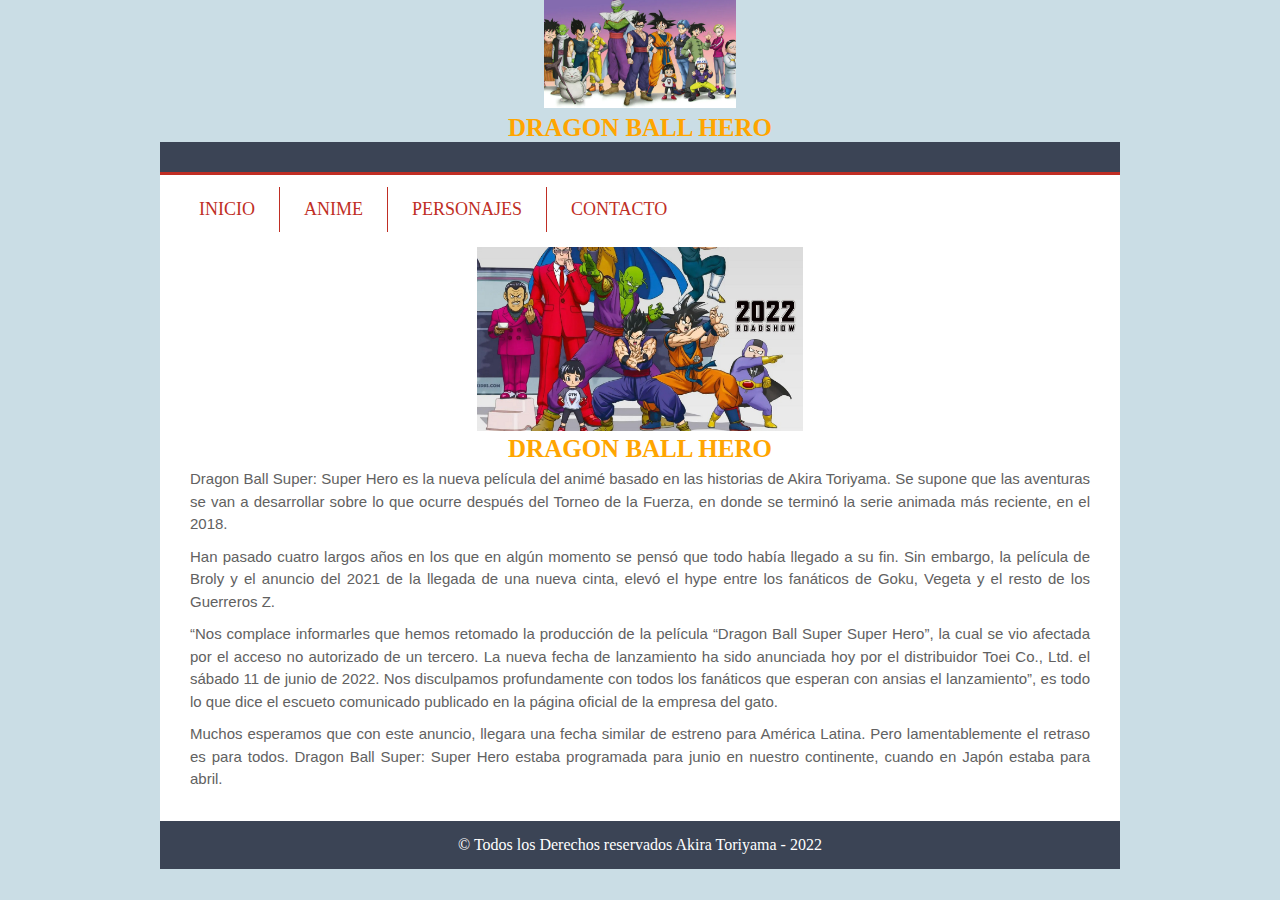
<file: index.html>
<!DOCTYPE html>
<html lang="es-DO">
  <head>
    <meta charset="utf-8">
    <title>Dragon Ball Super Hero</title>
    <link rel="icon" href="imagenes/1.jpg">
    <link rel="stylesheet" href="css/estilos.css">
  </head>
    <h3><a href="index.html"><img src="imagenes/1.jpg" height="15%" width="15%" alt=""></a><br>Dragon Ball Hero</h3>
  <body>
    <div id="contenedor">
      <header>
      <nav class="">
        <ul>
          <li><a href="#">Inicio</a></li>
          <li><a href="Anime.html">Anime</a></li>
          <li><a href="Personajes.html">Personajes</a></li>
          <li><a href="contacto.html">contacto</a></li>
        </ul>
          <a href="#"><img src="imagenes/2.jpg" alt="Logo de Dragon"title="Logo de Dragon" height="35%"width="35%"></a><br>
      </nav>
      </header>
      <main>
    <section>
      <article>
        <h3>Dragon Ball Hero</h3>
        <p>Dragon Ball Super: Super Hero es la nueva película del animé basado en las historias de Akira Toriyama. Se supone que las aventuras se van a desarrollar sobre lo que ocurre después del Torneo de la Fuerza, en donde se terminó la serie animada más reciente, en el 2018.</p>
        <p>Han pasado cuatro largos años en los que en algún momento se pensó que todo había llegado a su fin. Sin embargo, la película de Broly y el anuncio del 2021 de la llegada de una nueva cinta, elevó el hype entre los fanáticos de Goku, Vegeta y el resto de los Guerreros Z.</p>
        <p>“Nos complace informarles que hemos retomado la producción de la película “Dragon Ball Super Super Hero”, la cual se vio afectada por el acceso no autorizado de un tercero. La nueva fecha de lanzamiento ha sido anunciada hoy por el distribuidor Toei Co., Ltd. el sábado 11 de junio de 2022. Nos disculpamos profundamente con todos los fanáticos que esperan con ansias el lanzamiento”, es todo lo que dice el escueto comunicado publicado en la página oficial de la empresa del gato.</p>
        <p>Muchos esperamos que con este anuncio, llegara una fecha similar de estreno para América Latina. Pero lamentablemente el retraso es para todos. Dragon Ball Super: Super Hero estaba programada para junio en nuestro continente, cuando en Japón estaba para abril.</p>
      </article>
    </section>
  </main>
  <footer>
        &copy; Todos los Derechos reservados Akira Toriyama - 2022
  </footer>
  </div>
  </body>
</html>
</file>
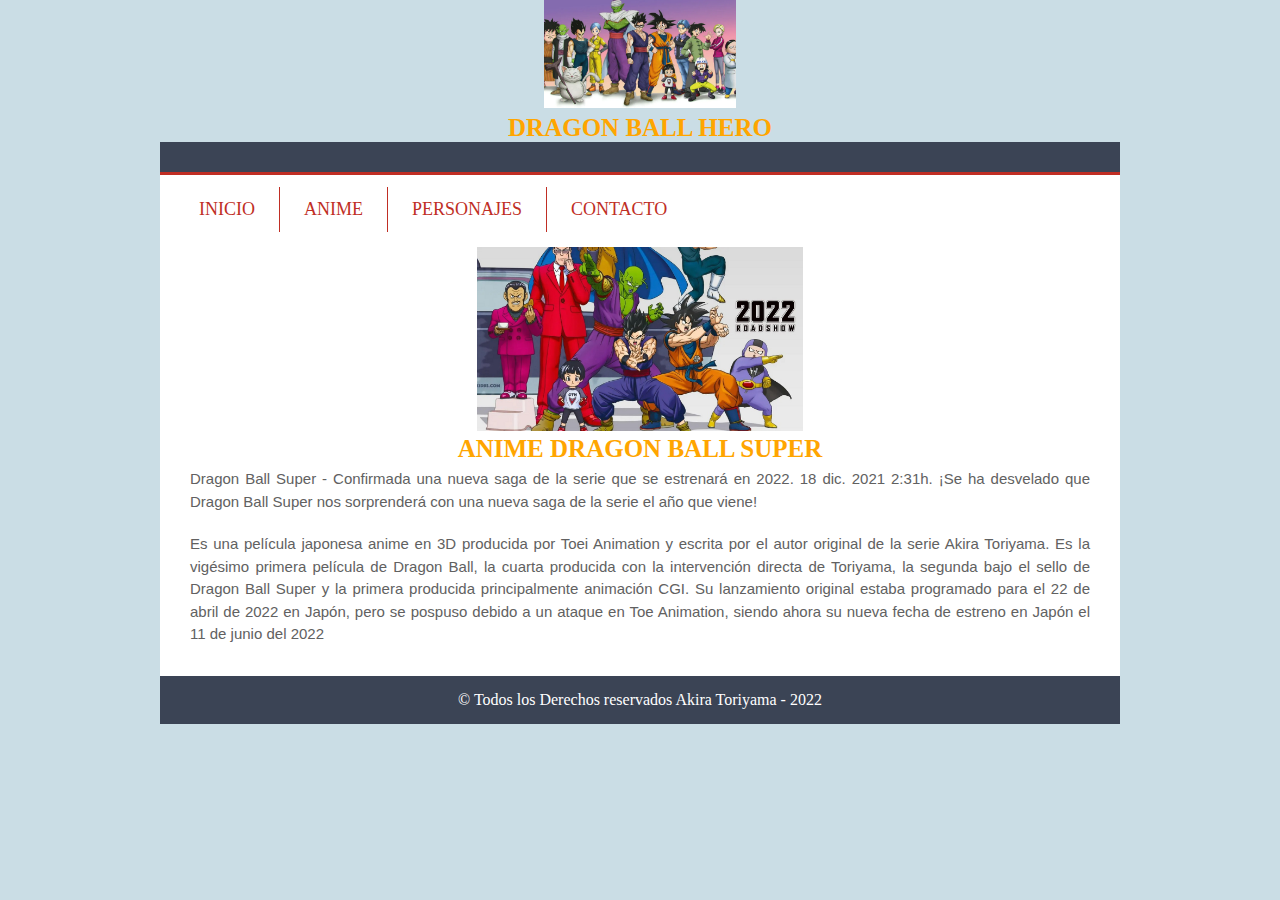
<file: Anime.html>
<!DOCTYPE html>
<html lang="es-DO">
  <head>
    <meta charset="utf-8">
    <title>Anime</title>
    <link rel="icon" href="imagenes/1.jpg">
    <link rel="stylesheet" href="css/estilos.css">
  </head>
    <h3><a href="index.html"><img src="imagenes/1.jpg" height="15%" width="15%" alt=""><center></a>Dragon Ball Hero</h3></center>
  <body>
    <div id="contenedor">
      <header>
        <nav>
          <ul>
            <li><a href="index.html">Inicio</a></li>
            <li><a href="Anime.html">Anime</a></li>
            <li><a href="Personajes.html">Personajes</a></li>
            <li><a href="contacto.html">contacto</a></li>
          </ul>
          <a href="#"><img src="imagenes/2.jpg" alt="Logo de Dragon"title="Logo de Dragon" height="35%"width="35%"></a>
        </nav>
      </header>
      <main>
    <section>
      <article>
        <h3>Anime Dragon Ball Super</h3>
        <p>Dragon Ball Super - Confirmada una nueva saga de la serie que se estrenará en 2022. 18 dic. 2021 2:31h. ¡Se ha desvelado que Dragon Ball Super nos sorprenderá con una nueva saga de la serie el año que viene!<p>
        <p>Es una película japonesa anime en 3D producida por Toei Animation y escrita por el autor original de la serie Akira Toriyama. Es la vigésimo primera película de Dragon Ball, la cuarta producida con la intervención directa de Toriyama, la segunda bajo el sello de Dragon Ball Super y la primera producida principalmente animación CGI. Su lanzamiento original estaba programado para el 22 de abril de 2022 en Japón, pero se pospuso debido a un ataque en Toe Animation, siendo ahora su nueva fecha de estreno en Japón el 11 de junio del 2022</p>
      </article>
    </section>
  </main>
  <footer>
        &copy; Todos los Derechos reservados Akira Toriyama - 2022
  </footer>
  </div>
  </body>
</html>
</file>
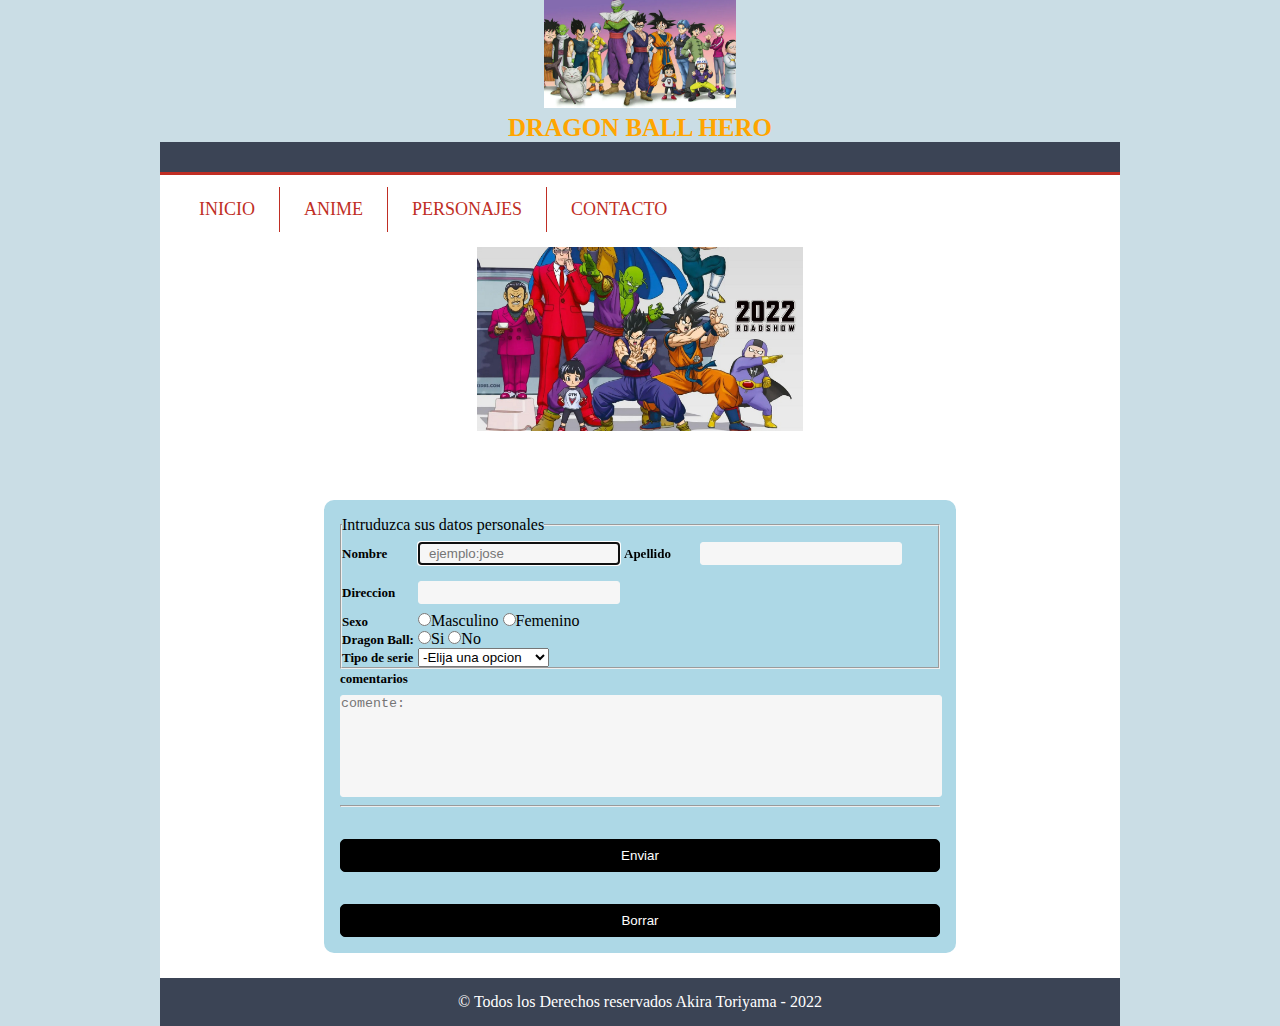
<file: contacto.html>
<!DOCTYPE html>
<html lang="es-DO">
  <head>
    <meta charset="utf-8">
    <title>Anime</title>
    <link rel="icon" href="imagenes/1.jpg">
    <link rel="stylesheet" href="css/estilos.css">
  </head>
    <h3><a href="index.html"><img src="imagenes/1.jpg" height="15%" width="15%" alt=""><center></a>Dragon Ball Hero</h3></center>
  <body>
    <div id="contenedor">
      <header>
        <nav>
          <ul>
            <li><a href="index.html">Inicio</a></li>
            <li><a href="Anime.html">Anime</a></li>
            <li><a href="Personajes.html">Personajes</a></li>
            <li><a href="contacto.html">Contacto</a></li>
          </ul>
          <a href="#"><img src="imagenes/2.jpg" alt="Logo de Dragon"title="Logo de Dragon" height="35%"width="35%"></a>
        </nav>
      </header>
      <main>
    <section>
      <article>
        <form>
              <fieldset>
                <legend>Intruduzca sus datos personales</legend>
                <label for="nom">Nombre</label>
                <input type="text" id="nom" autofocus required placeholder="ejemplo:jose">
                <label for="ape">Apellido</label>
                <input type="text" id="ape" required>
                <br>
                <label for="dir">Direccion</label>
                <input type="text" id="dir">
                <br>
                <label for="sexo">Sexo</label>
                <input type="radio" name="sexo" id="sexo">Masculino
                <input type="radio" name="sexo" id="sexo">Femenino
                <br>
                <label for="dra">Dragon Ball:</label>
                <input type="radio" name="Dragon Ball" id="dra">Si
                <input type="radio" name="Dragon Ball" id="dra">No
                <br>
                <label for="tipo">Tipo de serie</label>
                <select id="tipo">
                  <option>-Elija una opcion</option>
                  <option>Dragon Ball z</option>
                  <option>Dragon Ball Super</option>
                  <option>Dragon Ball gt</option>
                  <option>Dragon Ball heroe</option>
                  <option>Dragon Ball Af</option>
                </select>
                <br>
              </fieldset>
              <label for="com"> comentarios</label>
              <textarea id="com" rows="10" cols="53" placeholder="comente:"></textarea>
              <hr>
              <input class="enviar" type="submit" value="Enviar">
              <input class="reset" type="reset" value="Borrar">
            </form>
      </article>
    </section>
  </main>
  <footer>
        &copy; Todos los Derechos reservados Akira Toriyama - 2022
  </footer>
  </div>
  </body>
</html>
</file>
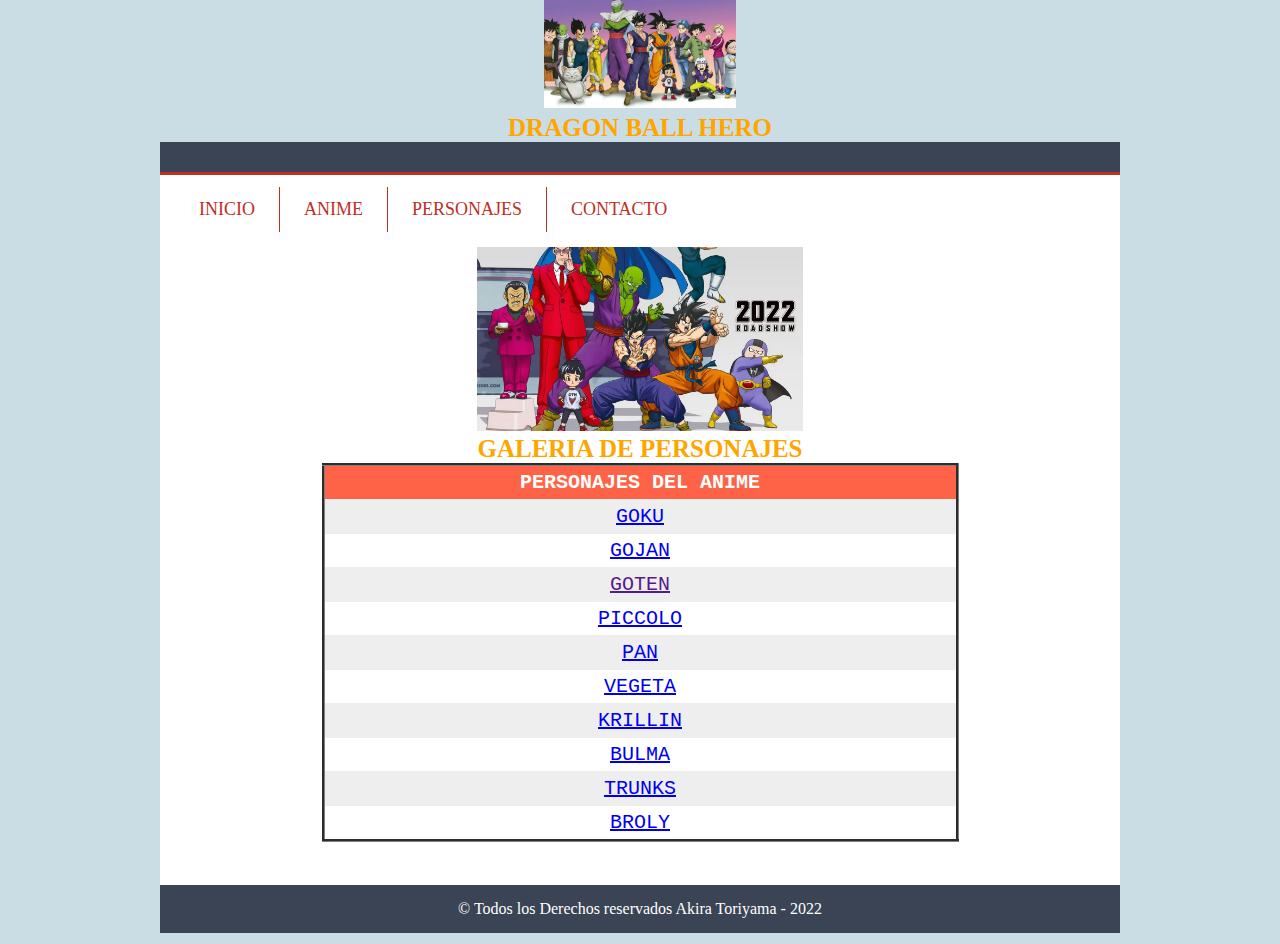
<file: Personajes.html>
<!DOCTYPE html>
<html lang="es-DO">
  <head>
    <meta charset="utf-8">
    <title>personaje_de_Dragon_Ball</title>
    <link rel="icon" href="imagenes/1.jpg">
    <link rel="stylesheet" href="css/estilos.css">
  </head>
    <h3><a href="index.html"><img src="imagenes/1.jpg" height="15%" width="15%" alt=""><br></a>Dragon Ball Hero</h3>
  <body>
    <div id="contenedor">
      <header>
        <nav>
          <ul>
            <li><a href="index.html">Inicio</a></li>
            <li><a href="Anime.html">Anime</a></li>
            <li><a href="Personajes.html">Personajes</a></li>
            <li><a href="contacto.html">contacto</a></li>
          </ul>
          <a href="#"><img src="imagenes/2.jpg" alt="Logo de Dragon"title="Logo de Dragon" height="35%"width="35%"></a>
        </nav>
      </header>
      <main>
    <section>
      <article>
        <h3>Galeria de Personajes</h3>
        <center><table border="3">
          <tr>
            <th colspan="10">Personajes del Anime</th>
          </tr>
            <tr>
            <td><a href="https://es.wikipedia.org/wiki/Son_Gok%C5%AB" target="_blank">Goku</td>
            </tr></a>
            <tr>
            <td><a href="https://es.wikipedia.org/wiki/Son_Gohan" target="_blank">Gojan</td></a>
            </tr>
            <tr>
            <td><a href="" target="_blank">Goten</td></a>
            </tr>
            <tr>
            <td><a href="https://es.wikipedia.org/wiki/Piccolo(personaje_de_Dragon_Ball)" target="_blank">piccolo</td></a>
            </tr>
            <tr>
            <td><a href="#">pan</td></a>
            </tr>
            <td><a href="https://es.wikipedia.org/wiki/Vegeta">Vegeta</td></a>
            </tr>
            <tr>
            <td><a href="https://es.wikipedia.org/wiki/Krilin">krillin</td></a>
            </tr>
            <tr>
            <td><a href="https://es.wikipedia.org/wiki/Bulma">Bulma</td></a>
            </tr>
            <tr>
            <td><a href="https://es.wikipedia.org/wiki/Trunks">Trunks</td></a>
            </tr>
            <tr>
            <td><a href="https://es.wikipedia.org/wiki/Broly">Broly</td></a>
          </tr>
        </table></center><br>
      </article>
    </section>
  </main>
  <footer>
        &copy; Todos los Derechos reservados Akira Toriyama - 2022
  </footer>
  </div>
  </body>
</html>
</file>
<file: css/estilos.css>
*{
  margin: 0;
  padding: 0;
}

#contenedor {
  margin: 0 auto;
  width: 960px;
}

body {
  background-color: #cadde5;
}

header, footer{
  background-color: #3b4455;
  padding: 15px;
  margin: auto;
  color: #fff;
  text-align: center;
  font-family: cursive;
}

header h1 span {
  text-decoration: underline;
}
header h1 span, footer p span {
  color: #ff0;
  font-weight: bold;
}

h2 span {
  color: #00f;
  font-weight: bold;
}

.parrafo {
  color: #969100;
  margin: 10px;
  text-align: justify;
}

#lista {
  color: #685a51;
  list-style-type: none;
}

h3 {
  font-size: 24px;
  text-align: center;
  color: #00f;
  font-family: sans-serif;
}

header {
  border-bottom: 3px solid #c02e24;
}

header img {
  padding-top: 15px;
}

header nav {
  float: right;
  margin: 30px 0 0 0;
}

header nav ul {
  margin: 0;
  padding: 0;
  overflow: hidden;
}

header nav ul li {
  border-right: 1px solid #c02e24;
  display: inline;
  float: left;
  font-size: 18px;
  list-style: none;
  /* margin: 0;
   padding: 0; */
  text-transform: uppercase;
}

header nav ul li:last-child {
  border: 0;
}

header nav ul li a {
  color: #c02e24;
  display: block;
  padding: 12px 24px;
  text-decoration: none;
  transition-duration: .5s;
  transition-property: background;
  transition-timing-function: linear;
}

header nav ul li a:hover {
  text-decoration: none;
  color: #fff;
  background-color: #c02e24;
}

main {
background-color: #fff;
padding: 25px;
}

main p {
  color: #616161;
  font-family: sans-serif;
  font-size: 15px;
  line-height: 1.5;
  padding: 5px;
  text-align: justify;
}

table {
  width: 70%;
  border-collapse: collapse;
  border-color: solid black;
  text-align: center;
}

th, td {
  border: solid 1px #eee;
  padding: 5px;
  text-transform: uppercase;
  font-size: 20px;
  font-family: monospace;
}

th {
  background-color: tomato;
  color: white;
  text-align: center;
}

tr:nth-child(even) {
  background-color: #eee;
}

tr:hover {
  background-color: #aaa;
  cursor: pointer;
}

h3 {
  color: orange;
  text-align: center;
  text-transform: uppercase;
  font-family: cursive;
  font-size: 25px;
}

 nav {
  float: inherit;
  margin: 30px 0 0 0;
}

 nav ul {
  margin: 0;
  padding: 0;
  overflow: hidden;
}

nav ul li {
  border-right: 1px solid #c02e24;
  display: inline;
  float: left;
  font-size: 18px;
  list-style: none;
  /* margin: 0;
   padding: 0; */
  text-transform: uppercase;
}

 nav ul li:last-child {
  border: 0;
}

 nav ul li a {
  color: #c02e24;
  display: block;
  padding: 12px 24px;
  text-decoration: none;
  transition-duration: .5s;
  transition-property: background;
  transition-timing-function: linear;
}

 nav ul li a:hover {
  text-decoration: none;
  color: #fff;
  background-color: #c02e24;
}

/*form {
  font-size: 22px;
  margin: 20px 0 20px 0;
  color: 33;
}

fieldset {
  border: 10px solid darkred;
  padding-top: 5px;
}

legend {
  font-size: 28px;
  color: darkblue;
}

.enviar {
  font-size: 18px;
  margin-top: 5px;
}

.enviar:hover {
  font-size: 19px;
  background-color: #FF3333;
  color: #ffffff;
}

label {
  font-family: cursive;
}

textarea {
  border-radius: 5px; gray;
  margin-top: 9px;
}

header, footer{
  background-color: #3b4455;
  padding: 15px;
  margin: auto;
  color: #fff;
  text-align: center;
  font-family: cursive;
}*/

form{
	width:600px;
	padding:16px;
	border-radius:10px;
	margin:auto;
  margin-top: 300px;
	background-color: lightblue;
}

form label{
	width:72px;
	font-weight:bold;
	display:inline-block;
  font-size: 13px;
}

form input[type="text"],
form input[type="email"]{
	width:180px;
	padding:3px 10px;
	border:1px solid #f6f6f6;
	border-radius:3px;
	background-color:#f6f6f6;
	margin:8px 0;
	display:inline-block;
}

form input[type="submit"]{
	width:100%;
	padding:8px 16px;
	margin-top:32px;
	border:1px solid #000;
	border-radius:5px;
	display:block;
	color:#fff;
	background-color:#000;
}

form .reset[type="reset"]{
	width:100%;
	padding:8px 16px;
	margin-top:32px;
	border:1px solid #000;
	border-radius:5px;
	display:block;
	color:#fff;
	background-color:#000;
}

form input[type="submit"]:hover{
	cursor:pointer;
}

form .reset[type="submit"]:hover{
	cursor:pointer;
}

textarea{
	width:100%;
	height:100px;
	border:1px solid #f6f6f6;
	border-radius:3px;
	background-color:#f6f6f6;
	margin:8px 0;
	/*resize: vertical | horizontal | none | both*/
	resize:none;
	display:block;
}
</file>
